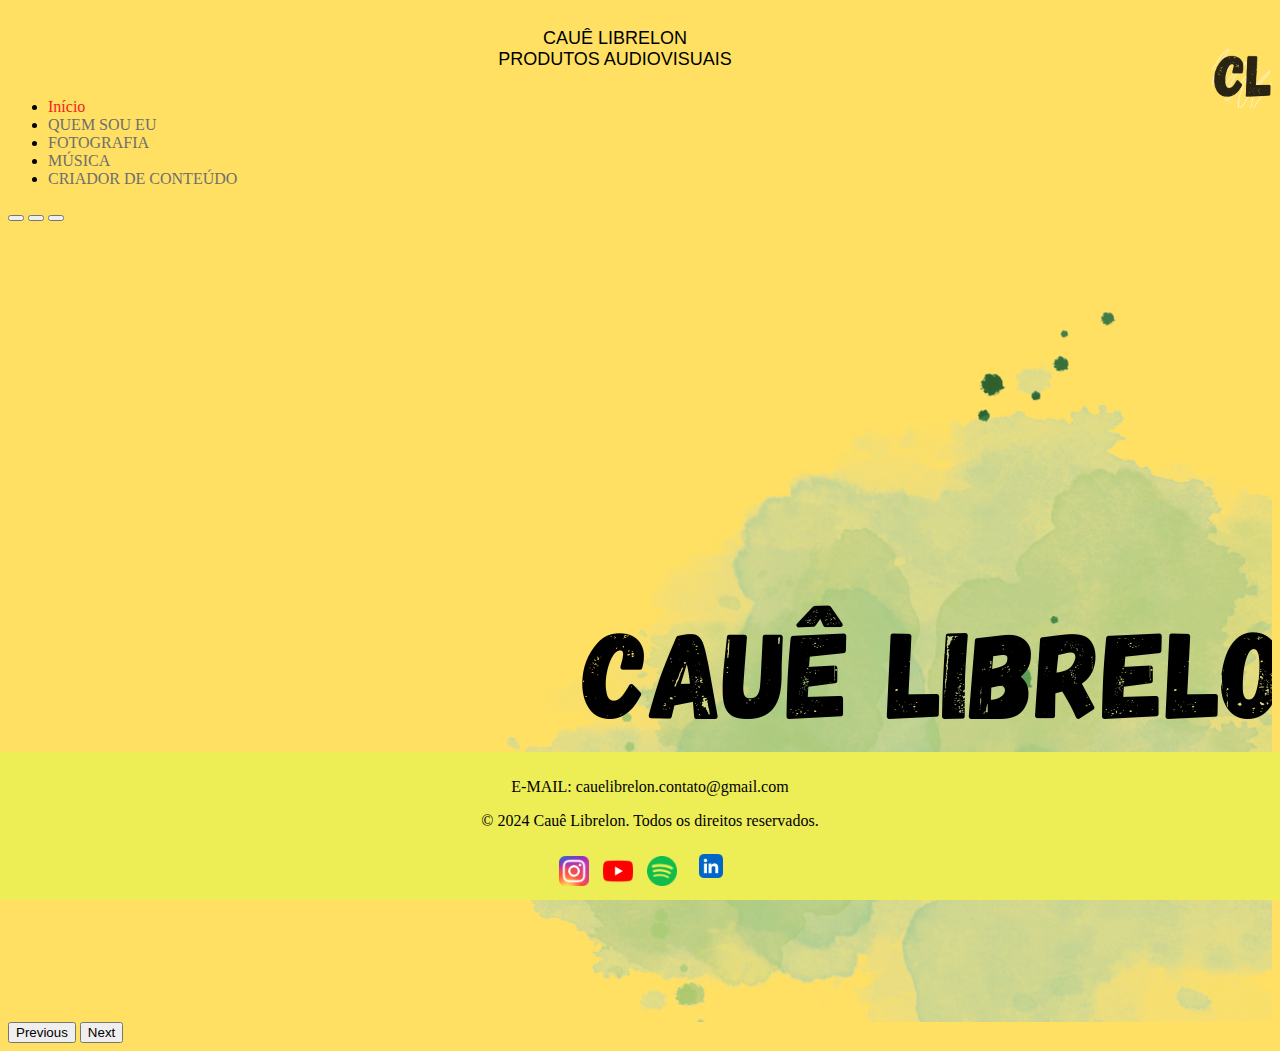
<file: index.html>
<!DOCTYPE html>
<html lang="pt-br">
<head>
    <meta charset="UTF-8">
    <meta name="viewport" content="width=device-width, initial-scale=1.0">
    <title>Cauê Librelon - Portfolio</title>
    <link href="https://cdn.jsdelivr.net/npm/bootstrap@5.0.2/dist/css/bootstrap.min.css" rel="stylesheet" integrity="sha384-EVSTQN3/azprG1Anm3QDgpJLIm9Nao0Yz1ztcQTwFspd3yD65VohhpuuCOmLASjC" crossorigin="anonymous">
    <script src="https://cdn.jsdelivr.net/npm/bootstrap@5.0.2/dist/js/bootstrap.bundle.min.js" integrity="sha384-MrcW6ZMFYlzcLA8Nl+NtUVF0sA7MsXsP1UyJoMp4YLEuNSfAP+JcXn/tWtIaxVXM" crossorigin="anonymous"></script>
    <link rel="stylesheet" href="estilo.css">
</head>

<body>
    <div id="principal" class="container justify-content-center">
        <div id="logo">
            <img src="Slogan pequeno.png" width="60px" height="60px" alt="logo">
        </div>
        <div id="nav" class="container">
            <p class="caue">CAUÊ LIBRELON <br> PRODUTOS AUDIOVISUAIS</p>
        </div>

        <div id="menu"> 
            <ul class="nav justify-content-center">
                <li class="nav-item">
                    <a class="nav-link active" aria-current="page" href="index.html">Início</a>
                </li>
                <li class="nav-item">
                    <a class="nav-link" href="quem sou eu.html">QUEM SOU EU</a>
                </li>
                <li class="nav-item">
                    <a class="nav-link" href="fotografia.html">FOTOGRAFIA</a>
                </li>
                <li class="nav-item">
                    <a class="nav-link" href="música.html">MÚSICA</a> 
                </li>
                <li class="nav-item">
                    <a class="nav-link" href="criadordeconteudo.html">CRIADOR DE CONTEÚDO</a> 
                </li>
            </ul>
        </div>

        <div id="carouselExampleIndicators" class="carousel slide" data-bs-ride="carousel">
            <div class="carousel-indicators">
                <button type="button" data-bs-target="#carouselExampleIndicators" data-bs-slide-to="0" class="active" aria-current="true" aria-label="Slide 1"></button>
                <button type="button" data-bs-target="#carouselExampleIndicators" data-bs-slide-to="1" aria-label="Slide 2"></button>
                <button type="button" data-bs-target="#carouselExampleIndicators" data-bs-slide-to="2" aria-label="Slide 3"></button>
            </div>
            <div class="carousel-inner">
                <div class="carousel-item active">
                    <img src="1.png" class="d-block w-100" alt="Cauê Librelon Produtos Audiovisuais">
                </div>
                <div class="carousel-item">
                    <img src="2.png" class="d-block w-100" alt="FOTOGRAFIA comerciais urbanas particulares">
                </div>
                <div class="carousel-item">
                    <img src="3.png" class="d-block w-100" alt="MÚSICA quer produzir sua música com qualidade? entre em contato: cauelibrelon.contato@gmail.com">
                </div>
            </div>
            <button class="carousel-control-prev" type="button" data-bs-target="#carouselExampleIndicators" data-bs-slide="prev">
                <span class="carousel-control-prev-icon" aria-hidden="true"></span>
                <span class="visually-hidden">Previous</span>
            </button>
            <button class="carousel-control-next" type="button" data-bs-target="#carouselExampleIndicators" data-bs-slide="next">
                <span class="carousel-control-next-icon" aria-hidden="true"></span>
                <span class="visually-hidden">Next</span>
            </button>
        </div>

        <footer class="fixed-bottom">
            <p>E-MAIL: cauelibrelon.contato@gmail.com</p>
            <p>&copy; 2024 Cauê Librelon. Todos os direitos reservados.</p>
            <div>
                <a href="https://www.instagram.com/caue_librelon?igsh=MWdzeTcxeWh2amlyYw%3D%3D&utm_source=qr" target="_blank">
                    <img src="instagram 2.png" alt="Instagram">
                </a>
                <a href="https://youtube.com/@cauelibrelon?si=CQtb8VPb3sLEUq8k" target="_blank">
                    <img src="youtube.png" alt="YouTube">
                </a>
                <a href="https://open.spotify.com/artist/03Mj2WJcIMXKo9rziSRHML?si=5xV8y3pSQT6c1p66XqqSkw" target="_blank">
                    <img src="spotify.png" alt="Spotify">
                </a>
                <a href="https://www.linkedin.com/in/cau%C3%AA-librelon-80a617310?utm_source=share&utm_campaign=share_via&utm_content=profile&utm_medium=ios_app" target="_blank">
                    <img src="Logo-linkedin 2.webp" alt="Linkedin" class="linkedin">
                </a>
            </div>
        </footer>
    </div>
</body>
</html>
</file>
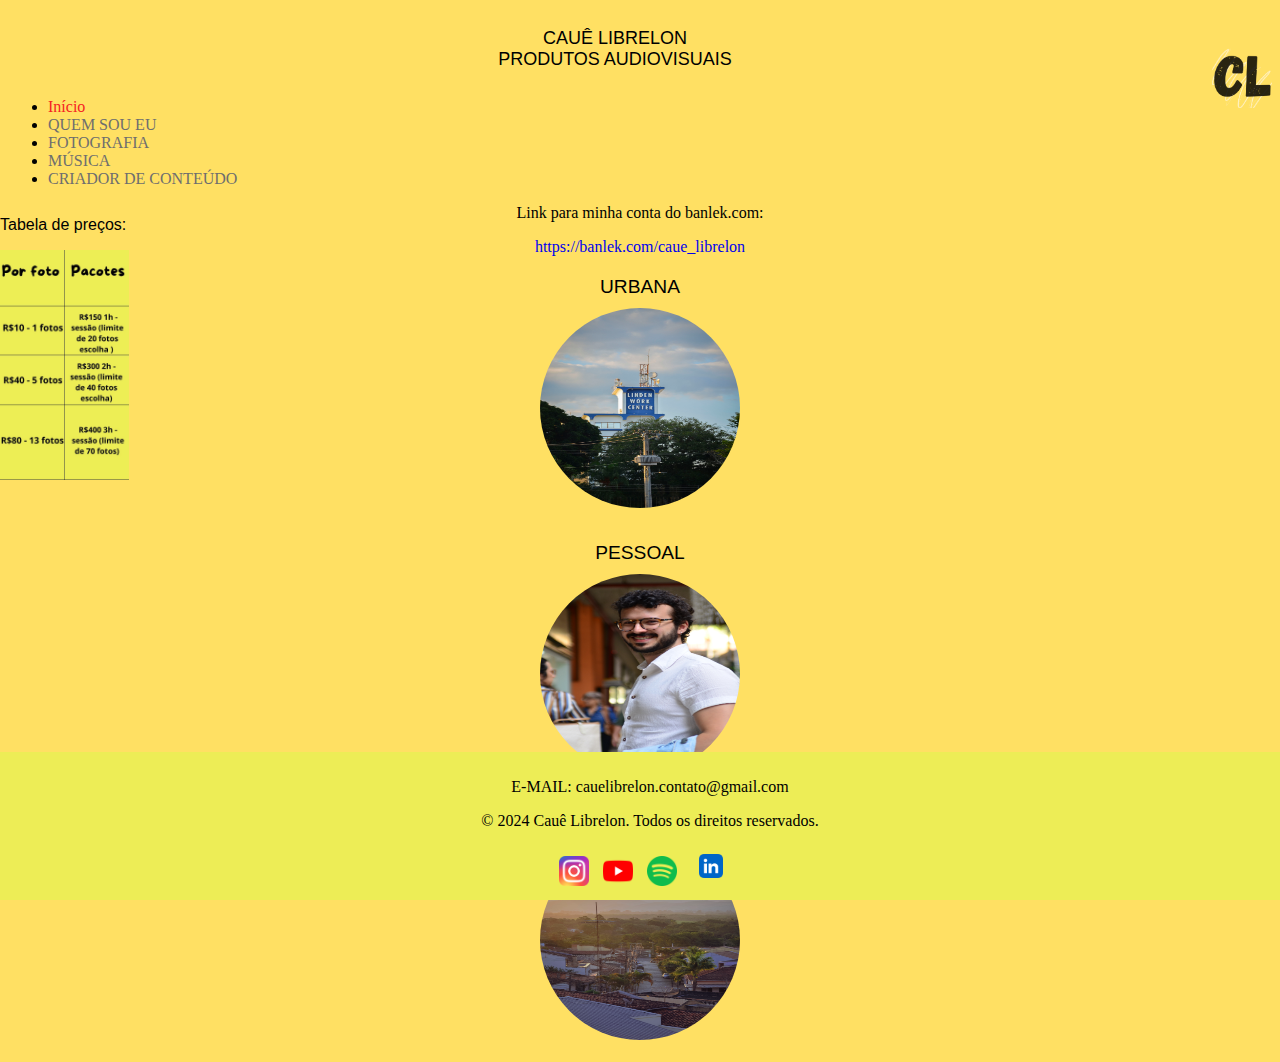
<file: fotografia.html>
<!DOCTYPE html>
<html lang="pt-br">
<head>
    <meta charset="UTF-8">
    <meta name="viewport" content="width=device-width, initial-scale=1.0">
    <title>Fotografia</title>
    <link href="https://cdn.jsdelivr.net/npm/bootstrap@5.0.2/dist/css/bootstrap.min.css" rel="stylesheet" integrity="sha384-EVSTQN3/azprG1Anm3QDgpJLIm9Nao0Yz1ztcQTwFspd3yD65VohhpuuCOmLASjC" crossorigin="anonymous">
    <script src="https://cdn.jsdelivr.net/npm/bootstrap@5.0.2/dist/js/bootstrap.bundle.min.js" integrity="sha384-MrcW6ZMFYlzcLA8Nl+NtUVF0sA7MsXsP1UyJoMp4YLEuNSfAP+JcXn/tWtIaxVXM" crossorigin="anonymous"></script>
    <link rel="stylesheet" href="estilo.css">
</head>
<body>
    <div id="principal" class="container justify-content-center">
        <div id="logo">
            <img src="Slogan pequeno.png" width="60px" height="60px" alt="logo">
        </div>
        <div id="nav" class="container">
            <p class="caue">CAUÊ LIBRELON <br> PRODUTOS AUDIOVISUAIS</p>
        </div>
        <div id="menu">
            <ul class="nav justify-content-center">
                <li class="nav-item">
                    <a class="nav-link active" aria-current="page" href="index.html">Início</a>
                </li>
                <li class="nav-item">
                    <a class="nav-link" href="quem sou eu.html">QUEM SOU EU</a>
                </li>
                <li class="nav-item">
                    <a class="nav-link" href="fotografia.html">FOTOGRAFIA</a>
                </li>
                <li class="nav-item">
                    <a class="nav-link" href="música.html">MÚSICA</a>
                </li>
                <li class="nav-item">
                    <a class="nav-link" href="criadordeconteudo.html">CRIADOR DE CONTEÚDO</a>
                </li>
            </ul>
        </div>
        <div class="text-center my-4">
            <p>Link para minha conta do banlek.com:</p>
            <a href="https://banlek.com/caue_librelon" target="_blank">https://banlek.com/caue_librelon</a>
        </div>
    </div>

    <div class="container text-center my-4">
        <div class="row align-items-center">
            <div class="col-md-4">
                <div class="image-text">URBANA</div>
                <img src="Prédio.JPG" alt="Foto de prédio" class="foto-redonda2">
            </div>
            <div class="col-md-4">
                <div class="image-text">PESSOAL</div>
                <img src="césar.JPG" alt="Foto de pessoa" class="foto-redonda2">
            </div>
            <div class="col-md-4">
                <div class="image-text">PAISAGEM</div>
                <img src="VISTA JUJU.JPG" alt="Foto de paisagem" class="foto-redonda2">
            </div>
        </div>
    </div>

    <footer>
        <p>E-MAIL: cauelibrelon.contato@gmail.com</p>
        <p>&copy; 2024 Cauê Librelon. Todos os direitos reservados.</p>
        <div>
            <a href="https://www.instagram.com/caue_librelon?igsh=MWdzeTcxeWh2amlyYw%3D%3D&utm_source=qr" target="_blank">
                <img src="instagram 2.png" alt="Instagram">
            </a>
            <a href="https://youtube.com/@cauelibrelon?si=CQtb8VPb3sLEUq8k" target="_blank">
                <img src="youtube.png" alt="YouTube">
            </a>
            <a href="https://open.spotify.com/artist/03Mj2WJcIMXKo9rziSRHML?si=5xV8y3pSQT6c1p66XqqSkw" target="_blank">
                <img src="spotify.png" alt="Spotify">
            </a>
            <a href="https://www.linkedin.com/in/cau%C3%AA-librelon-80a617310?utm_source=share&utm_campaign=share_via&utm_content=profile&utm_medium=ios_app" target="_blank">
                <img src="Logo-linkedin 2.webp" alt="Linkedin" class="linkedin">
            </a>
        </div>
    </footer>
    
    <div class="tabela">
        <div class="texto-tabela">
        <p>Tabela de preços:</p>
        </div> 
        <a href="Tabela preços.jpg" target="_blank">
            <img src="Tabela preços.jpg" alt="tabela de preços fotografia" height="230px">
        </a>
        
    </div>

</body>
</html>
</file>
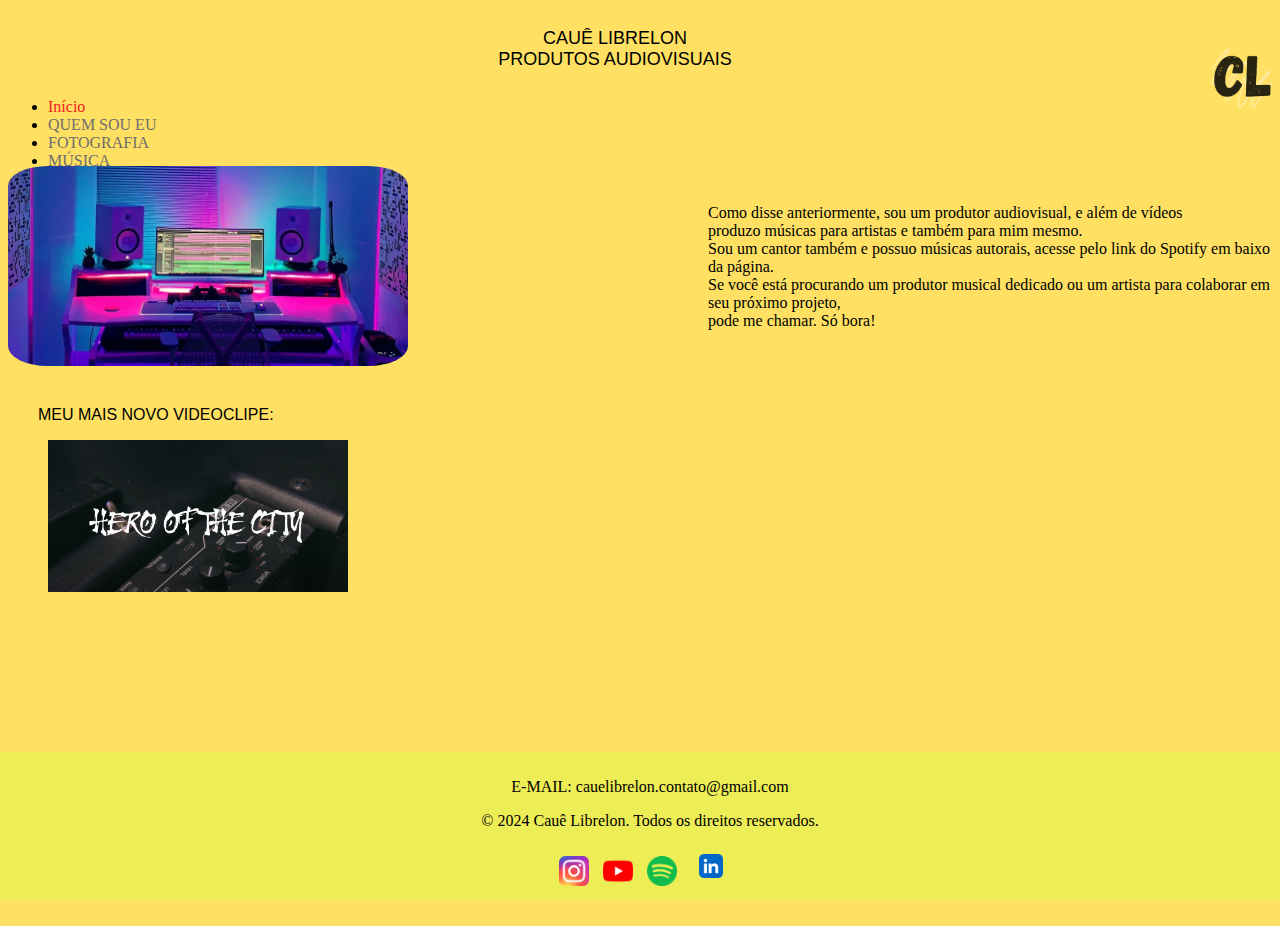
<file: música.html>
<!DOCTYPE html>
<html lang="pt-br">
<head>
    <meta charset="UTF-8">
    <meta name="viewport" content="width=device-width, initial-scale=1.0">
    <title>Música</title>
    <link href="https://cdn.jsdelivr.net/npm/bootstrap@5.0.2/dist/css/bootstrap.min.css" rel="stylesheet" integrity="sha384-EVSTQN3/azprG1Anm3QDgpJLIm9Nao0Yz1ztcQTwFspd3yD65VohhpuuCOmLASjC" crossorigin="anonymous">
    <script src="https://cdn.jsdelivr.net/npm/bootstrap@5.0.2/dist/js/bootstrap.bundle.min.js" integrity="sha384-MrcW6ZMFYlzcLA8Nl+NtUVF0sA7MsXsP1UyJoMp4YLEuNSfAP+JcXn/tWtIaxVXM" crossorigin="anonymous"></script>
    <link rel="stylesheet" href="estilo.css">
</head>

<body>
    <div id="principal" class="container justify-content-center">
        <div id="logo">
            <img src="Slogan pequeno.png" width="60px" height="60px" alt="logo">
        </div>
        <div id="nav" class="container">
            <p class="caue">CAUÊ LIBRELON <br> PRODUTOS AUDIOVISUAIS</p>
        </div>

        <div id="menu"> 
            <ul class="nav justify-content-center">
                <li class="nav-item">
                    <a class="nav-link active" aria-current="page" href="index.html">Início</a>
                </li>
                <li class="nav-item">
                    <a class="nav-link" href="quem sou eu.html">QUEM SOU EU</a>
                </li>
                <li class="nav-item">
                    <a class="nav-link" href="fotografia.html">FOTOGRAFIA</a>
                </li>
                <li class="nav-item">
                    <a class="nav-link" href="música.html">MÚSICA</a> 
                </li>
                <li class="nav-item">
                    <a class="nav-link" href="criadordeconteudo.html">CRIADOR DE CONTEÚDO</a> 
                </li>
            </ul>
        </div>

        <div class="texto-musica">
            <p>Como disse anteriormente, sou um produtor audiovisual, e além de vídeos <br> produzo músicas para artistas e também para mim mesmo. <br> Sou um cantor também e possuo músicas autorais, acesse pelo link do Spotify em baixo da página.<br> Se você está procurando um produtor musical dedicado ou um artista para colaborar em seu próximo projeto,<br> pode me chamar. Só bora!</p>
        </div>

        <div class="estudio">
          <img src="Estúdio.webp" width="400px">
        </div>
        <p class="videoclipe">MEU MAIS NOVO VIDEOCLIPE:</p>
        <ul>
          <a href="https://youtu.be/FDadtqaYsFA?si=9ZwC9LMEiaH0-SBh" target="_blank"><img src="Tumb hero.png" alt="HERO OF THE CITY" width="300px"></a>
         </ul>
         <footer class="fixed-bottom">
            <p>E-MAIL: cauelibrelon.contato@gmail.com</p>
            <p>&copy; 2024 Cauê Librelon. Todos os direitos reservados.</p>
            <div>
                <a href="https://www.instagram.com/caue_librelon?igsh=MWdzeTcxeWh2amlyYw%3D%3D&utm_source=qr" target="_blank">
                    <img src="instagram 2.png" alt="Instagram">
                </a>
                <a href="https://youtube.com/@cauelibrelon?si=CQtb8VPb3sLEUq8k" target="_blank">
                    <img src="youtube.png" alt="YouTube">
                </a>
                <a href="https://open.spotify.com/artist/03Mj2WJcIMXKo9rziSRHML?si=5xV8y3pSQT6c1p66XqqSkw" target="_blank">
                    <img src="spotify.png" alt="Spotify">
                </a>
                <a href="https://www.linkedin.com/in/cau%C3%AA-librelon-80a617310?utm_source=share&utm_campaign=share_via&utm_content=profile&utm_medium=ios_app" target="_blank">
                    <img src="Logo-linkedin 2.webp" alt="Linkedin" class="linkedin">
                </a>
            </div>
        </footer>
    </div>
</body>
</html>
</file>
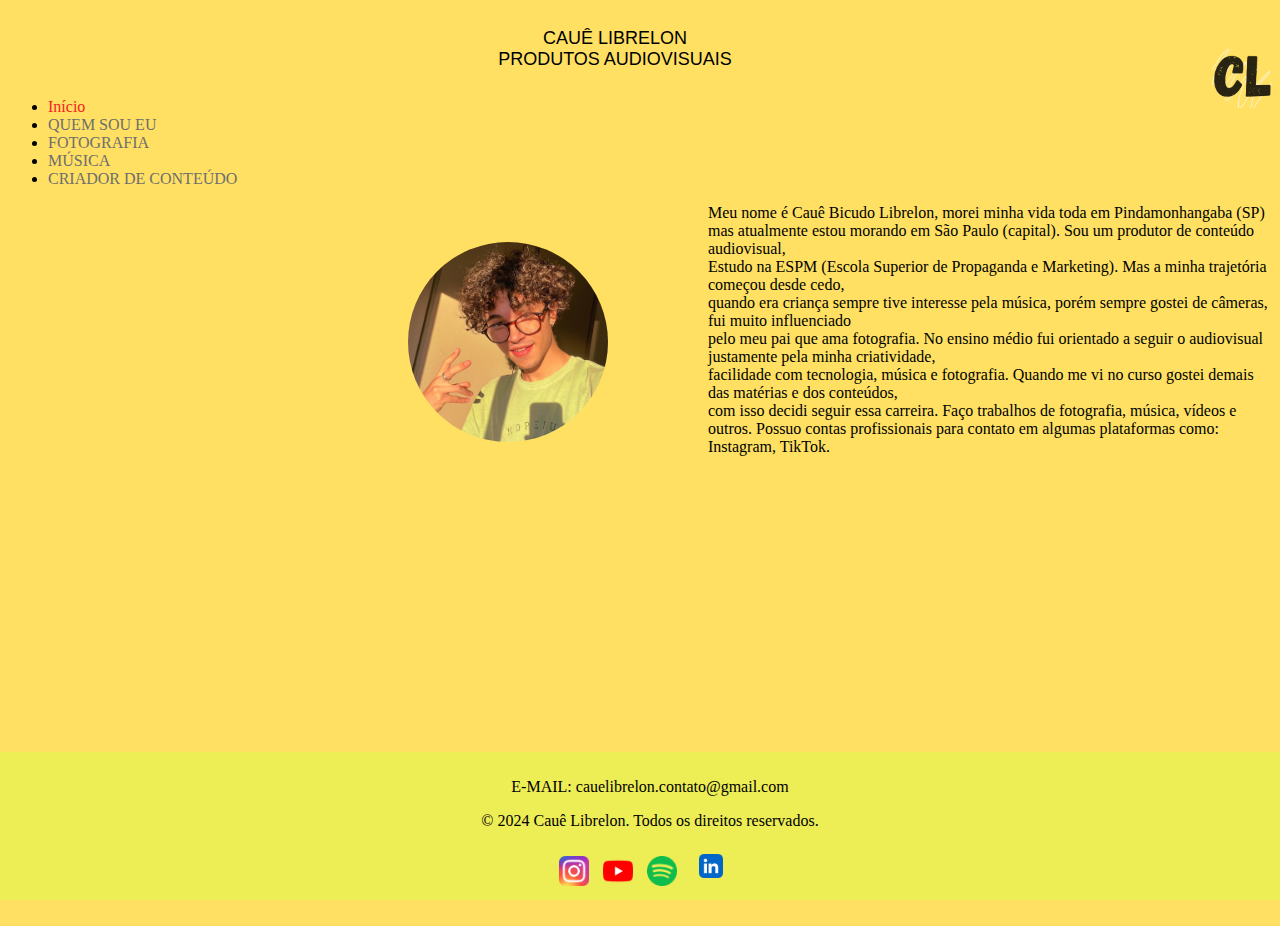
<file: quem sou eu.html>
<!DOCTYPE html>
<html lang="pt-br">
<head>
    <meta charset="UTF-8">
    <meta name="viewport" content="width=device-width, initial-scale=1.0">
    <title>Quem sou eu</title>
    <link href="https://cdn.jsdelivr.net/npm/bootstrap@5.0.2/dist/css/bootstrap.min.css" rel="stylesheet" integrity="sha384-EVSTQN3/azprG1Anm3QDgpJLIm9Nao0Yz1ztcQTwFspd3yD65VohhpuuCOmLASjC" crossorigin="anonymous">
    <script src="https://cdn.jsdelivr.net/npm/bootstrap@5.0.2/dist/js/bootstrap.bundle.min.js" integrity="sha384-MrcW6ZMFYlzcLA8Nl+NtUVF0sA7MsXsP1UyJoMp4YLEuNSfAP+JcXn/tWtIaxVXM" crossorigin="anonymous"></script>
    <link rel="stylesheet" href="estilo.css">

</head>

<body>
    <div id="principal" class="container justify-content-center">
        <div id="logo">
            <img src="Slogan pequeno.png" width="60px" height="60px " alt="logo">
        </div>
        <div id="nav" class="container">
            <p class="caue">CAUÊ LIBRELON <br> PRODUTOS AUDIOVISUAIS</p>
        </div>

        <div id="menu"> 
            <ul class="nav justify-content-center">
                <li class="nav-item">
                    <a class="nav-link active" aria-current="page" href="index.html">Início</a>
                </li>
                <li class="nav-item">
                    <a class="nav-link" href="#">QUEM SOU EU</a>
                </li>
                <li class="nav-item">
                    <a class="nav-link" href="fotografia.html">FOTOGRAFIA</a>
                </li>
                <li class="nav-item">
                    <a class="nav-link" href="música.html">MÚSICA</a>
                </li>
                <li class="nav-item">
                    <a class="nav-link" href="criadordeconteudo.html">CRIADOR DE CONTEÚDO</a>
                </li>
            </ul>
        </div>
    </div> 
    <div>
        <p class="texto"> Meu nome é Cauê Bicudo Librelon, morei minha vida toda em Pindamonhangaba (SP) <br>mas atualmente estou morando em São Paulo (capital). Sou um produtor de conteúdo audiovisual, <br> Estudo na ESPM (Escola Superior de Propaganda e Marketing). Mas a minha trajetória começou desde cedo,<br> quando era criança sempre tive interesse pela música, porém sempre gostei de câmeras, fui muito influenciado <br> pelo meu pai que ama fotografia. No ensino médio fui orientado a seguir o audiovisual justamente pela minha criatividade, <br> facilidade com tecnologia, música e fotografia. Quando me vi no curso gostei demais das matérias e dos conteúdos, <br> com isso decidi seguir essa carreira. Faço trabalhos de fotografia, música, vídeos e outros. Possuo contas profissionais para contato em algumas plataformas como: Instagram, TikTok.
        </p>
    </div>
    
    <div class="minha-foto">
      <img src="Quem sou eu.jpeg" alt="Foto de Cauê Librelon" width="600px" height="600px" class="foto-redonda">
    </div>
    <footer style="position: fixed; bottom: 0; left: 0; width: 100%;">
        <p>E-MAIL: cauelibrelon.contato@gmail.com</p>
        <p>&copy; 2024 Cauê Librelon. Todos os direitos reservados.</p>
        <div>
            <a href="https://www.instagram.com/caue_librelon?igsh=MWdzeTcxeWh2amlyYw%3D%3D&utm_source=qr" target="_blank" style="text-decoration: none;">
                <img src="instagram 2.png" alt="Instagram">
            </a>
            <a href="https://youtube.com/@cauelibrelon?si=CQtb8VPb3sLEUq8k" target="_blank" style="text-decoration: none;">
                <img src="youtube.png" alt="YouTube">
            </a>
            <a href="https://open.spotify.com/artist/03Mj2WJcIMXKo9rziSRHML?si=5xV8y3pSQT6c1p66XqqSkw" target="_blank" style="text-decoration: none;">
                <img src="spotify.png" alt="Spotify">
            </a>
            <a href="https://www.linkedin.com/in/cau%C3%AA-librelon-80a617310?utm_source=share&utm_campaign=share_via&utm_content=profile&utm_medium=ios_app" target="_blank">
                <img src="Logo-linkedin 2.webp" alt="Linkedin" class="linkedin">
            </a>
        </div>
    </footer>
</body>
</html>
</file>
<file: estilo.css>
body {
    background-color: #FFE063;
    min-height: 100vh; 
    overflow-x: hidden;
}
.text-center {
    text-align: center;
}

#logo {
    margin-top: 30px;
    text-align: right;
    float: right;
}

#nav {
    text-align: center;
}

.nav-link {
    font-size: 1em;
    color: rgb(110, 110, 110);
}

.active {
    color: rgb(245, 34, 34);
}

.active:visited {
    color: rgb(3, 3, 3);
}

.carousel-inner {
    max-height: 800px;
    overflow: hidden;
}

footer {
    background-color: rgb(237, 237, 86);
    color: black;
    padding: 10px;
    text-align: center;
    width: 100%;
    position: fixed;
    bottom: 0;
    left: 0;
}

footer img {
    width: 30px;
    height: auto;
    margin-right: 10px;
}

.caue {
    padding: 10px;
    font-family: Impact, Haettenschweiler, 'Arial Narrow Bold', sans-serif;
    text-align: center;
    font-size: large;
}

.quem {
    padding: 10px;
    text-align: center;
    font-family: Impact, Haettenschweiler, 'Arial Narrow Bold', sans-serif;
    font-size: x-large;
}

.minha-foto {
    text-align: left;
    margin-top: -230px;
}

.minha-foto img {
    border-radius: 50%;
    width: 200px;
    height: 200px;
    object-fit: cover;
    margin-left: 400px;
}

.texto {
    text-align: left;
    margin-left: 700px;
}
.texto-musica {
    text-align: left;
    margin-left: 700px;
}

.tabela {
    position: absolute;
    top: 200px;
    left: 0;
    margin-right: 370px;
    border-radius: 100%;
}

.foto-redonda2 {
    border-radius: 100%;
    max-width: 400px;
    max-height: 400px;
    margin: 10px;
    width: 200px;
    height: 200px;
}

.image-text {
    font-family: Impact, Haettenschweiler, 'Arial Narrow Bold', sans-serif;
    font-size: larger;
    margin-top: 20px;
}
a img {
    text-decoration: none;
}
a {
    text-decoration: none;
}
.texto-tabela {
    font-family: Impact, Haettenschweiler, 'Arial Narrow Bold', sans-serif;
}
.foto-redonda {
    border-radius: 50%;
}
.estudio img {
    margin-top: -180px;
    border-radius: 10%;
    margin-bottom: 20px;
}
.videoclipe {
    font-family:Impact, Haettenschweiler, 'Arial Narrow Bold', sans-serif;
    margin-left: 30px;
}
.linkedin {
    width: 40px;
}
</file>
